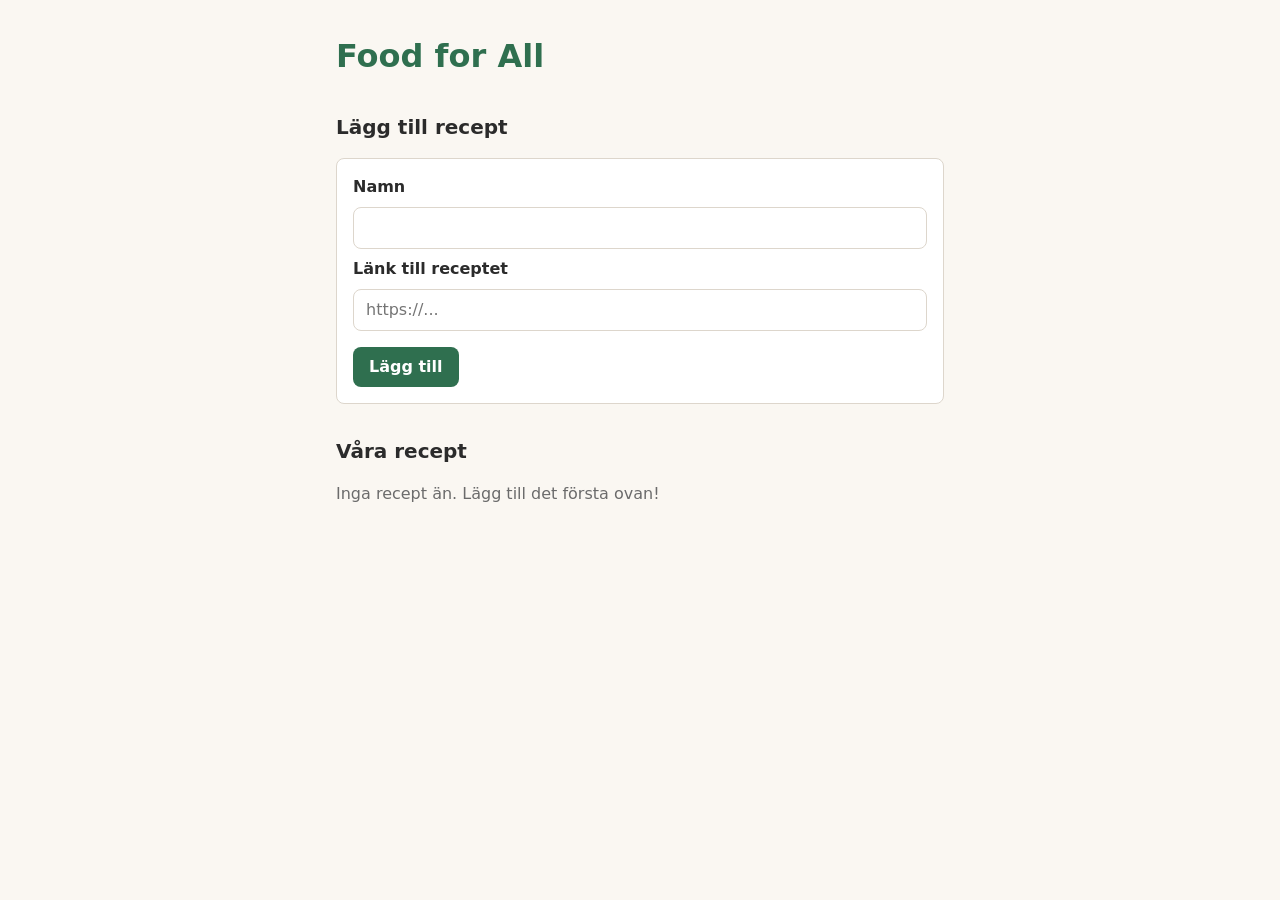
<file: index.html>
<!DOCTYPE html>
<html lang="sv">
<head>
  <meta charset="UTF-8">
  <meta name="viewport" content="width=device-width, initial-scale=1.0">
  <title>Food for All</title>
  <link rel="stylesheet" href="css/style.css">
</head>
<body>
  <main>
    <h1>Food for All</h1>

    <!-- Formulär för att lägga till ett nytt recept -->
    <section aria-labelledby="add-heading">
      <h2 id="add-heading">Lägg till recept</h2>
      <!-- novalidate och required behövs båda:
           novalidate stänger av webbläsarens egna felbubblor, så att våra svenska
           felmeddelanden från js/ui.js visas i stället.
           required ligger kvar på fälten så att skärmläsare säger "obligatoriskt". -->
      <form id="recipe-form" novalidate>
        <label for="recipe-name">Namn</label>
        <input id="recipe-name" name="name" type="text" autocomplete="off" required>

        <label for="recipe-url">Länk till receptet</label>
        <input id="recipe-url" name="url" type="url" placeholder="https://..." autocomplete="off" required>

        <!-- Felmeddelanden visas här. role="alert" gör att skärmläsare läser upp dem direkt. -->
        <p id="form-error" class="form-error" role="alert"></p>

        <button type="submit" class="button-primary">Lägg till</button>
      </form>
    </section>

    <!-- Listan med recept fylls i av js/ui.js -->
    <section aria-labelledby="list-heading">
      <!-- tabindex="-1" låter JS flytta fokus hit när ett recept tagits bort -->
      <h2 id="list-heading" tabindex="-1">Våra recept</h2>
      <!-- Meddelanden om listan, t.ex. om ett sparat recept inte gick att läsa in.
           role="status" gör att skärmläsare läser upp det utan att avbryta. -->
      <p id="list-message" class="list-message" role="status"></p>
      <p id="empty-message" class="empty-message">Inga recept än. Lägg till det första ovan!</p>
      <ul id="recipe-list" class="recipe-list"></ul>
    </section>
  </main>

  <!-- type="module" gör att koden inte skapar globala variabler. Kräver en lokal server. -->
  <script type="module" src="js/main.js"></script>
</body>
</html>
</file>
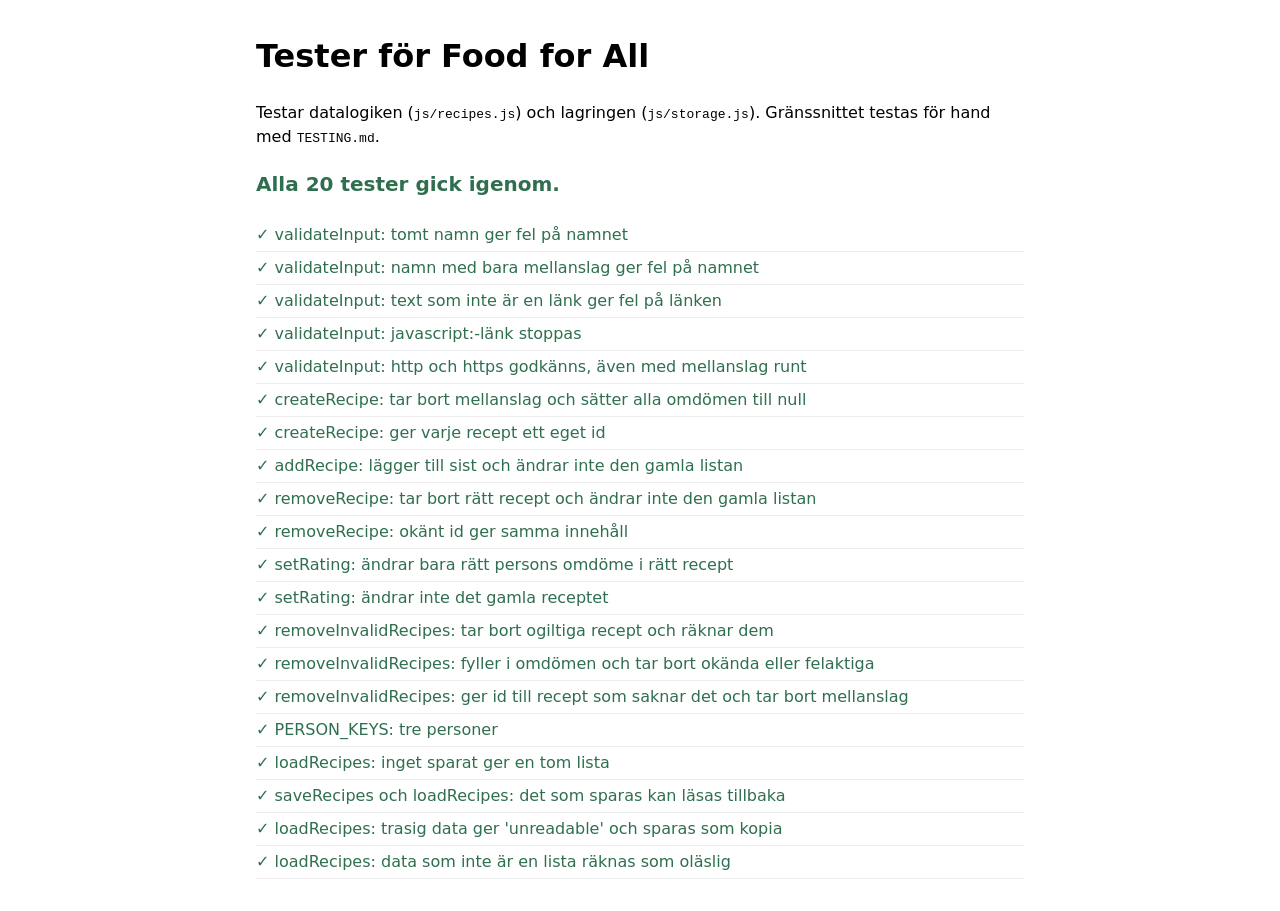
<file: tests/index.html>
<!DOCTYPE html>
<html lang="sv">
<head>
  <meta charset="UTF-8">
  <meta name="viewport" content="width=device-width, initial-scale=1.0">
  <title>Tester – Food for All</title>
  <style>
    body { font-family: system-ui, sans-serif; max-width: 48rem; margin: 2rem auto; padding: 0 1rem; line-height: 1.5; }
    .summary { font-weight: 700; font-size: 1.25rem; }
    .pass { color: #2f6f4f; }
    .fail { color: #b3261e; }
    ul { list-style: none; padding: 0; }
    li { padding: 0.25rem 0; border-bottom: 1px solid #eee; }
    pre { margin: 0.25rem 0 0 1.5rem; white-space: pre-wrap; font-size: 0.875rem; }
  </style>
</head>
<body>
  <h1>Tester för Food for All</h1>
  <p>Testar datalogiken (<code>js/recipes.js</code>) och lagringen (<code>js/storage.js</code>).
     Gränssnittet testas för hand med <code>TESTING.md</code>.</p>
  <p id="summary" class="summary" role="status">Kör testerna …</p>
  <ul id="results"></ul>

  <script type="module" src="tests.js"></script>
</body>
</html>
</file>
<file: css/style.css>
/* ---------- Färger och grundmått (ändra här för att byta tema) ---------- */
:root {
  --color-bg: #faf7f2;
  --color-surface: #ffffff;
  --color-text: #2b2b2b;
  --color-muted: #6b6b6b;
  --color-border: #ddd6cc;
  --color-primary: #2f6f4f;
  --color-primary-hover: #245a40;
  --color-on-primary: #ffffff; /* text på färgade knappar */
  --color-danger: #b3261e;
  --color-focus: #1a5fd0;
  --radius: 8px;
  --space: 1rem;
}

/* ---------- Grund ---------- */
* {
  box-sizing: border-box;
}

body {
  margin: 0;
  background: var(--color-bg);
  color: var(--color-text);
  font-family: system-ui, -apple-system, "Segoe UI", sans-serif;
  font-size: 1rem;
  line-height: 1.5;
}

main {
  max-width: 40rem;
  margin: 0 auto;
  padding: calc(var(--space) * 2) var(--space);
}

h1 {
  margin: 0 0 calc(var(--space) * 1.5);
  color: var(--color-primary);
}

h2 {
  font-size: 1.25rem;
  margin: calc(var(--space) * 2) 0 var(--space);
}

/* Tydlig fokusram när man använder tangentbordet */
:focus-visible {
  outline: 3px solid var(--color-focus);
  outline-offset: 2px;
}

/* Gemensam kort-stil för formuläret och receptkorten */
form,
.recipe {
  padding: var(--space);
  background: var(--color-surface);
  border: 1px solid var(--color-border);
  border-radius: var(--radius);
}

/* ---------- Formulär ---------- */
form {
  display: flex;
  flex-direction: column;
  gap: calc(var(--space) / 2);
}

label {
  font-weight: 600;
}

input,
select {
  font: inherit;
  padding: 0.5rem 0.75rem;
  border: 1px solid var(--color-border);
  border-radius: var(--radius);
  background: var(--color-surface);
  color: inherit;
}

.form-error,
.list-message,
.recipe-error {
  margin: 0;
  color: var(--color-danger);
  font-weight: 600;
}

/* Avstånd till listan bara när det finns ett meddelande */
.list-message:not(:empty) {
  margin-bottom: var(--space);
}

/* ---------- Knappar ---------- */
button {
  font: inherit;
  cursor: pointer;
  border-radius: var(--radius);
  padding: 0.5rem 1rem;
}

/* Knapparna ska inte sträckas ut till kortets fulla bredd */
.button-primary,
.remove-button {
  align-self: flex-start;
}

.button-primary {
  border: none;
  background: var(--color-primary);
  color: var(--color-on-primary);
  font-weight: 600;
}

.button-primary:hover {
  background: var(--color-primary-hover);
}

.remove-button {
  border: 1px solid var(--color-danger);
  background: transparent;
  color: var(--color-danger);
}

.remove-button:hover {
  background: var(--color-danger);
  color: var(--color-on-primary);
}

/* ---------- Receptlistan ---------- */
.empty-message {
  color: var(--color-muted);
}

.recipe-list {
  list-style: none;
  margin: 0;
  padding: 0;
  display: flex;
  flex-direction: column;
  gap: var(--space);
}

/* Ett receptkort */
.recipe {
  display: flex;
  flex-direction: column;
  gap: calc(var(--space) * 0.75);
}

.recipe-link {
  font-size: 1.125rem;
  font-weight: 600;
  color: var(--color-primary);
  /* Långa namn utan mellanslag bryts i stället för att gå utanför kortet */
  overflow-wrap: anywhere;
}

/* Sparfel i kortet. När raden är tom tar den negativa marginalen bort kortets
   mellanrum, så att inget extra luft syns. (Raden döljs inte helt, eftersom
   skärmläsare då kan missa felet när det dyker upp.) */
.recipe-error:empty {
  margin-top: calc(var(--space) * -0.75);
}

/* De tre rullgardinsmenyerna: under varandra på mobil ... */
.ratings {
  display: flex;
  flex-direction: column;
  gap: calc(var(--space) / 2);
}

/* ... och i rad på bredare skärmar */
@media (min-width: 600px) {
  .ratings {
    flex-direction: row;
  }

  .ratings select {
    flex: 1;
  }
}
</file>
